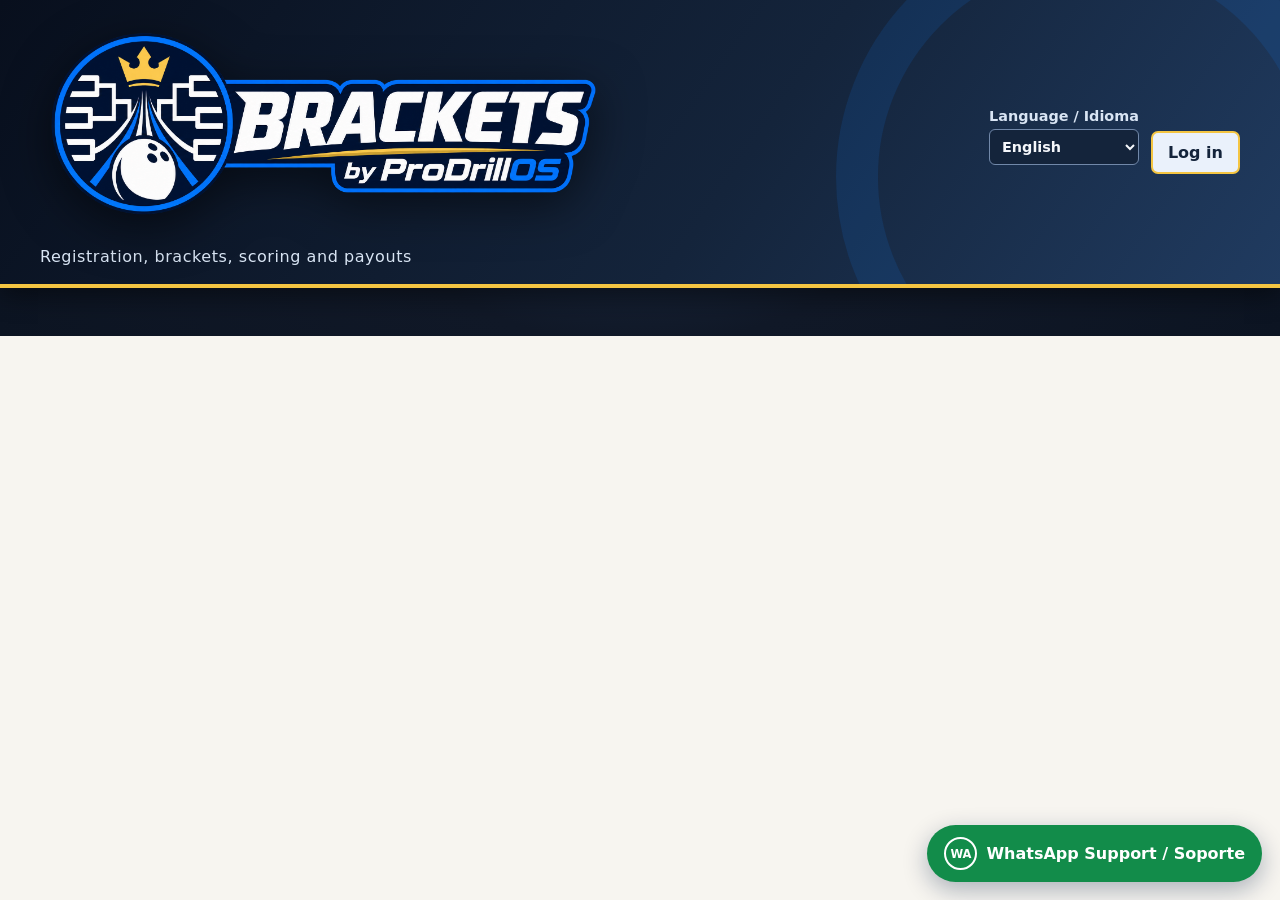
<file: index.html>
<!doctype html>
<html lang="en"><head><meta charset="utf-8"><meta name="viewport" content="width=device-width,initial-scale=1"><meta name="theme-color" content="#101827"><link rel="manifest" href="manifest.webmanifest"><link rel="icon" href="assets/app-icon.svg" type="image/svg+xml"><title>Brackets by ProDrillOS</title>
<style>
:root{font-family:system-ui,sans-serif;color:#17212e;background:#f7f5f0}*{box-sizing:border-box}body{margin:0}header{background:#66151c;color:white;padding:25px max(20px,calc((100vw - 1200px)/2))}h1{margin:0}header p{color:#efdaa2}.wrap{max-width:1200px;margin:auto;padding:22px}.tabs{display:flex;flex-wrap:wrap;gap:8px;margin-bottom:18px}.tabs button{background:#e9e4da;color:#17212e}.tabs button.active{background:#66151c;color:white}.panel{display:none}.panel.active{display:block}.card{background:#fff;border:1px solid #ddd8ce;border-radius:12px;padding:20px;margin-bottom:18px;box-shadow:0 2px 8px #17212e0b}.grid{display:grid;grid-template-columns:repeat(auto-fit,minmax(180px,1fr));gap:14px}.form-grid{display:grid;grid-template-columns:repeat(auto-fit,minmax(150px,1fr));gap:12px;align-items:end}h2{margin:0 0 12px;color:#66151c}h3{margin:8px 0 12px}.hint{color:#586372;font-size:.92rem}label{display:block;font-weight:650;font-size:.9rem}input,select{display:block;width:100%;margin:5px 0 10px;padding:9px;border:1px solid #abb2bb;border-radius:7px;font:inherit}input[type=checkbox]{display:inline;width:auto;margin:0 7px 0 0;accent-color:#66151c}button{cursor:pointer;border:0;border-radius:7px;padding:10px 15px;background:#66151c;color:white;font:inherit;font-weight:700}button.secondary{background:#e9e4da;color:#17212e}button.danger{background:#a32831}button:focus-visible,input:focus-visible{outline:3px solid #d7ac3c;outline-offset:2px}.checks{display:flex;flex-wrap:wrap;gap:14px;margin:14px 0}.checks label{white-space:nowrap}.hidden{display:none!important}.table-wrap{overflow-x:auto}table{border-collapse:collapse;width:100%;min-width:650px}th,td{text-align:left;padding:9px;border-bottom:1px solid #e1ded8;vertical-align:top}th{background:#f3eee5;font-size:.83rem;text-transform:uppercase}td input{min-width:65px;margin:0}.money{text-align:right;white-space:nowrap}.notice{padding:10px 14px;background:#fff3d2;border-left:4px solid #ba8d1c;border-radius:4px;margin:12px 0}.bracket{border:1px solid #ddd8ce;border-radius:10px;padding:14px;margin:14px 0;background:#fffdf9}.bracket-head{display:flex;justify-content:space-between;align-items:center;gap:12px}.bracket-scroll{overflow-x:auto}.bracket-svg{display:block;width:100%;min-width:900px;height:auto}.status{min-height:22px;color:#66151c;font-weight:700}@media print{header,.tabs,.no-print,button{display:none!important}.wrap{max-width:none;padding:0}.panel{display:none!important}.panel.active{display:block!important}.card{box-shadow:none;break-inside:avoid}body{background:white}.bracket-svg{min-width:0}}
.header-row{display:flex;justify-content:space-between;align-items:flex-start;gap:20px}.header-controls{display:flex;align-items:flex-end;gap:12px;flex-wrap:wrap;justify-content:flex-end}.language-picker{color:white;white-space:nowrap}.language-picker select{display:block;margin-top:5px;padding:8px;border-radius:6px;font:inherit}.header-auth{margin-bottom:1px;white-space:nowrap;background:#fff;color:#073a82;box-shadow:none;border:2px solid #5ca8ff}.field-help{display:block;min-height:18px;color:#b42330;font-size:.82rem}.team-list{margin-top:18px}.team-list li{margin:6px 0}.team-list button{padding:4px 9px}@media(max-width:650px){.header-row{flex-direction:column}.header-controls{width:100%;justify-content:space-between}}
.report-table{min-width:1450px}.report-table th:nth-child(2),.report-table td:nth-child(2),.report-table th:nth-child(4),.report-table td:nth-child(4){min-width:190px}.breakdown{list-style:none;padding:0;margin:0}.breakdown li{margin:3px 0}.breakdown .detail-amount{font-weight:700;white-space:nowrap}.balance-positive{color:#087342;font-weight:800}.balance-negative{color:#b42330;font-weight:800}.balance-zero{color:#596578;font-weight:800}.totals{display:flex;flex-wrap:wrap;gap:14px;margin-top:18px}.totals div{padding:12px 18px;background:#f3eee5;border-radius:8px}.totals strong{display:block;font-size:1.2rem}.winner-circle{display:inline-block;border:3px solid #169447;border-radius:999px;padding:3px 10px;font-weight:800;color:#086b35}.event-table td,.event-table th{text-align:center}.event-table td:first-child,.event-table th:first-child{text-align:left}.event-table tr.pair-total{background:#f3eee5;font-weight:800}.actions{display:flex;flex-wrap:wrap;gap:10px;align-items:center}.actions input[type=file]{width:auto}.pair-card{border:1px solid #ddd8ce;border-radius:10px;padding:14px;margin:14px 0;background:#fffdf9}@media print{.balance-positive,.balance-negative,.winner-circle{-webkit-print-color-adjust:exact;print-color-adjust:exact}.report-table{min-width:0;font-size:9px}@page{size:landscape}}
.portal-wrap{max-width:950px;margin:24px auto;padding:0 20px}.portal-auth{max-width:520px}.portal-status{display:flex;align-items:center;gap:12px;flex-wrap:wrap}.portal-notice{min-height:24px;color:#66151c;font-weight:700;margin:0}.portal-actions{display:flex;align-items:center;gap:12px;flex-wrap:wrap;margin-bottom:16px}.portal-actions strong{font-size:1.15rem}.competition-grid{display:grid;grid-template-columns:repeat(auto-fit,minmax(230px,1fr));gap:14px}.competition-card{margin:0}.portal-form{display:flex;gap:12px;flex-wrap:wrap;align-items:end}.portal-form label{flex:1;min-width:180px}.portal-form button{margin-bottom:10px}@media print{.portal-actions,.portal-status{display:none}}
.brand-logo{display:block;width:min(560px,72vw);height:auto;filter:drop-shadow(0 12px 24px #0008)}
body{background:radial-gradient(circle at 50% 0,#eaf4ff 0,#f6f8fb 38%,#eef2f7 100%);color:#0a1d36}
header{position:relative;overflow:hidden;background:linear-gradient(135deg,#020d21 0%,#071d43 56%,#063a80 100%);padding-top:18px;padding-bottom:18px;border-bottom:4px solid #f2c84b;box-shadow:0 7px 22px #04132a38}
header:after{content:"";position:absolute;right:-70px;bottom:-150px;width:430px;height:430px;border:42px solid #1180ff20;border-radius:50%;pointer-events:none}
header p{margin:5px 0 0;color:#dbeaff;letter-spacing:.035em}
.header-row{position:relative;z-index:1;align-items:center}
.language-picker select{border:1px solid #4c91e8;background:#fff;color:#071d43;font-weight:700}
h2{color:#082e68}.card{border-color:#ccd8e8;box-shadow:0 8px 24px #0b326a10}.tabs{padding:7px;background:#dfe8f3;border:1px solid #c7d5e6;border-radius:12px}.tabs button{background:transparent;color:#12355f;box-shadow:none}.tabs button:hover{background:#fff}.tabs button.active,button{background:linear-gradient(135deg,#073a82,#0878e8);box-shadow:0 4px 10px #0756ad2b}button:hover{filter:brightness(1.08)}button.secondary{background:#e5edf6;color:#102d50;box-shadow:none}button.danger{background:#ad2933}button:focus-visible,input:focus-visible,select:focus-visible{outline-color:#f2c84b}input[type=checkbox]{accent-color:#0878e8}.status,.portal-notice{color:#073a82}.notice{background:#fff6d7;border-left-color:#e4af13}.winner-circle{border-color:#0878e8;color:#073a82}.balance-positive{color:#087342}.balance-negative{color:#b42330}.totals div,th,.event-table tr.pair-total{background:#e9f1fa}.bracket,.pair-card{border-color:#cbd8e8}.competition-card{border-top:4px solid #0878e8}.portal-actions strong{color:#082e68}
.session-list{margin:14px 0 0;padding:12px;background:#f1f6fc;border-radius:9px}.session-row{display:flex;justify-content:space-between;align-items:center;gap:12px;padding:8px 0;border-bottom:1px solid #d7e2ef}.session-row:last-child{border:0}.paid-toggle{white-space:nowrap}.matchup-list{columns:2;column-gap:28px}.matchup-list li{break-inside:avoid;margin:7px 0}.install-card{border-left:5px solid #f2c84b}@media(max-width:650px){.brand-logo{width:100%;max-width:520px}.language-picker{align-self:flex-end}header{padding-top:14px;padding-bottom:14px}.tabs{border-radius:9px}}
.monthly-leader{margin:12px 0 15px;padding:14px;border:1px solid #e7c750;border-radius:10px;background:linear-gradient(145deg,#fff9dc,#eef6ff)}.monthly-leader span,.monthly-leader strong,.monthly-leader b,.monthly-leader small{display:block}.monthly-leader span{color:#765900;font-size:.78rem;font-weight:850;text-transform:uppercase;letter-spacing:.05em}.monthly-leader strong{margin-top:4px;color:#082e68;font-size:1.25rem}.monthly-leader b{margin-top:3px;color:#087342}.monthly-leader small{margin-top:4px;color:#52647a}
.dashboard-tabs{display:flex;gap:8px;margin:14px 0}.access-user{display:grid;grid-template-columns:minmax(220px,1fr) 180px 2fr auto;gap:12px;align-items:start}.league-checks{display:flex;flex-wrap:wrap;gap:8px 14px}.league-checks label{font-weight:600}.access-email{overflow-wrap:anywhere;padding-top:10px}@media(max-width:800px){.access-user{grid-template-columns:1fr}.access-user button{width:100%}}
.place-suggestions{display:grid;gap:6px}.place-suggestion{display:flex;flex-direction:column;align-items:flex-start;text-align:left;background:#f2f7fd;color:#082e68;border:1px solid #bfd1e5}.place-suggestion small{margin-top:3px;font-weight:500;color:#52647a}.geoapify-attribution{font-size:.78rem;color:#52647a}.geoapify-attribution a{color:#0b66c3}.summary-grid{display:grid;grid-template-columns:repeat(auto-fit,minmax(180px,1fr));gap:14px}.summary-metric{padding:18px;border:1px solid #bfd1e5;border-top:5px solid #0878e8;border-radius:10px;background:linear-gradient(145deg,#fff,#eef6ff)}.summary-metric span{display:block;color:#52647a;font-weight:700}.summary-metric strong{display:block;margin-top:7px;color:#082e68;font-size:1.7rem}.summary-metric.profit{border-top-color:#f2c84b}.viewer-tabs{margin:0 0 18px}.viewer-tab-panel{display:none}.viewer-tab-panel.active{display:block}
#payoutPrintSheet,#sessionPrintSheet{display:none}.print-brand{display:grid;grid-template-columns:72px 1fr 72px;align-items:center;gap:16px;background:linear-gradient(135deg,#eaf4ff,#fff8dc);border:2px solid #0b66c3;border-bottom:7px solid #f2c84b;border-radius:14px;padding:12px 16px;margin-bottom:14px;-webkit-print-color-adjust:exact;print-color-adjust:exact}.print-brand .print-main-logo{width:100%;max-width:330px;height:auto;justify-self:center}.print-brand .print-badge{width:68px;height:68px;object-fit:contain}.print-brand .print-title{text-align:right}.print-brand h1{color:#073a82;font-size:18pt;margin:0}.print-brand p{margin:3px 0 0}.print-payout-table{table-layout:fixed;min-width:0;font-size:7.5pt;border:1px solid #b9c8da}.print-payout-table th,.print-payout-table td{padding:5px 4px}.print-payout-table th{background:#073a82;color:#fff;-webkit-print-color-adjust:exact;print-color-adjust:exact}.print-payout-table tbody tr:nth-child(even){background:#eef5fc;-webkit-print-color-adjust:exact;print-color-adjust:exact}.print-payout-table th:nth-child(1){width:15%}.print-payout-table th:nth-child(2){width:27%}.print-payout-table th:nth-child(n+3){width:11.6%}.print-payout-table thead{display:table-header-group}.print-payout-table tr{break-inside:avoid}.print-payout-totals{display:grid;grid-template-columns:repeat(5,1fr);gap:6px;margin-top:12px}.print-payout-totals div{background:#e9f1fa;border:1px solid #bed2e8;border-top:4px solid #0878e8;border-radius:6px;padding:7px;font-size:7.5pt;-webkit-print-color-adjust:exact;print-color-adjust:exact}.print-payout-totals strong{display:block;font-size:10pt;margin-top:2px}.print-pending{font-size:8pt;margin-top:10px;color:#7b4e00}.print-footer{margin-top:12px;padding-top:7px;border-top:2px solid #f2c84b;text-align:center;color:#073a82;font-size:7.5pt;font-weight:700}.session-print-content{font-size:8pt}.session-print-content .card{box-shadow:none;border:1px solid #b9c8da;border-left:5px solid #0878e8;padding:9px;margin-bottom:9px;break-inside:avoid}.session-print-content h2{font-size:12pt;margin-bottom:5px;color:#073a82}.session-print-content h3{font-size:9pt}.session-print-content table{min-width:0!important;width:100%!important;table-layout:fixed;font-size:7.5pt}.session-print-content th,.session-print-content td{padding:3px}.session-print-content th{background:#073a82;color:white;-webkit-print-color-adjust:exact;print-color-adjust:exact}.session-print-content tbody tr:nth-child(even){background:#eef5fc;-webkit-print-color-adjust:exact;print-color-adjust:exact}.session-print-content .table-wrap,.session-print-content .bracket-scroll{overflow:visible}.session-print-content .bracket-svg{display:block;width:100%!important;min-width:0!important;max-width:100%;height:auto}.session-print-content .matchup-list{columns:2}.session-print-content .bracket-scroll{break-inside:avoid}
@media print{body.print-payouts,body.print-saved-session{background:white}body.print-payouts>header,body.print-payouts>.portal-wrap,body.print-payouts>main,body.print-payouts>#sessionPrintSheet,body.print-saved-session>header,body.print-saved-session>.portal-wrap,body.print-saved-session>main,body.print-saved-session>#payoutPrintSheet{display:none!important}body.print-payouts>#payoutPrintSheet,body.print-saved-session>#sessionPrintSheet{display:block!important;padding:0;color:#0a1d36}body.print-payouts .balance-positive,body.print-payouts .balance-negative,body.print-payouts .balance-zero,body.print-saved-session .balance-positive,body.print-saved-session .balance-negative,body.print-saved-session .balance-zero{-webkit-print-color-adjust:exact;print-color-adjust:exact}@page{size:letter portrait;margin:.35in}}
.whatsapp-support{position:fixed;right:18px;bottom:18px;z-index:1000;display:flex;align-items:center;gap:9px;padding:12px 17px;border-radius:999px;background:#128c4a;color:#fff;text-decoration:none;font-weight:800;box-shadow:0 8px 24px #071d4350}.whatsapp-support:before{content:"WA";display:grid;place-items:center;width:29px;height:29px;border:2px solid #fff;border-radius:50%;font-size:.72rem}.whatsapp-support:hover{background:#0b713b}.whatsapp-support:focus-visible{outline:3px solid #f2c84b;outline-offset:3px}@media(max-width:560px){.whatsapp-support{right:12px;bottom:12px;padding:11px}.whatsapp-support span{display:none}}@media print{.whatsapp-support{display:none!important}}

/* Keep scored-session entry compact: selection first, game equipment underneath. */
.equipment-scored-form #equipmentScoredGames{margin:8px 0 16px}
.equipment-scored-form #equipmentScoredGames .form-grid{grid-template-columns:repeat(3,minmax(0,1fr));align-items:start}
.equipment-scored-form label{min-width:0}
.equipment-scored-form button{margin:4px 0 8px}
@media(max-width:680px){.equipment-scored-form #equipmentScoredGames .form-grid{grid-template-columns:1fr}}
.qr-join-tool{margin:14px 0;padding:16px;border:1px solid #bed4ed;background:#f3f8ff;border-radius:10px}.qr-join-tool .actions,.qr-code-wrap+.actions{display:flex;gap:10px;align-items:center;flex-wrap:wrap}.qr-file-label{display:inline-flex;align-items:center;justify-content:center;cursor:pointer;background:#e4edf8;color:#063c80;border-radius:7px;padding:9px 14px;font-size:1rem;font-weight:700}.qr-file-label input{position:absolute;width:1px;height:1px;opacity:0;pointer-events:none}.qr-file-label:focus-within{outline:3px solid #d7ac3c}.qr-code-wrap{background:white;display:inline-flex;border:1px solid #cdd8e7;border-radius:10px;padding:14px;max-width:100%;margin:8px 0}.qr-code-wrap img,.qr-code-wrap canvas{max-width:100%;height:auto}#qrCameraVideo{display:block;max-width:100%;width:340px;border-radius:12px;background:#091425;margin-top:12px}#qrInvitationPreview{background:white;border:1px solid #bed4ed;border-radius:10px;padding:14px;margin:14px 0}
/* Reusable metallic finish-line medals: print-safe and accessible by rank. */
.winning-score{display:inline-flex;align-items:center;justify-content:center;gap:5px;white-space:nowrap}
.place-medal{--shine:#fff6c8;--base:#d6aa2d;--edge:#805b0b;display:inline-flex;position:relative;isolation:isolate;
 align-items:center;justify-content:center;width:29px;height:29px;margin-left:5px;vertical-align:middle;flex:none;
 border-radius:50%;border:2px solid var(--edge);
 background:radial-gradient(circle at 30% 19%,#fffaff 0%,var(--shine) 13%,var(--base) 47%,var(--edge) 100%);
 box-shadow:inset 0 1px 2px #fff9,inset 0 -2px 3px #34231255,0 2px 4px #102b5060;
 font-size:14px;font-weight:900;line-height:1;color:#162239;
 text-shadow:0 1px 0 #fff9,-1px -1px 1px #0001;
 -webkit-print-color-adjust:exact;print-color-adjust:exact}
.place-medal>span{position:relative;z-index:2}
.place-medal:before{content:"";position:absolute;z-index:-1;left:5px;top:-11px;width:16px;height:17px;
 background:linear-gradient(90deg,#21447f 0%,#82b7ff 48%,#21447f 52%,#12417b 100%);
 clip-path:polygon(0 0,47% 0,50% 53%,70% 0,100% 0,83% 100%,50% 75%,17% 100%);}
.place-medal:after{content:"";position:absolute;inset:3px;border-radius:50%;border:1px solid #ffffff8b;
 background:linear-gradient(145deg,#ffffffaa 0%,transparent 37%,#0000000a 70%,#ffffff22 100%);pointer-events:none}
.place-medal-silver{--shine:#f8fbff;--base:#bbc6d1;--edge:#6e7985}
.place-medal-bronze{--shine:#ffe7bc;--base:#c6874d;--edge:#744a2b}
.place-medal-graphite{--shine:#e8ecf1;--base:#9ea5ad;--edge:#59636f}
@media print{.place-medal,.place-medal:before,.place-medal:after{-webkit-print-color-adjust:exact;print-color-adjust:exact}}

/* ProDrillOS Midnight Blue & Gold — screen-only; printed payouts retain their print layout. */
@media screen {
  :root {
    color-scheme: dark;
    --pd-bg: #101827;
    --pd-card: #1d293b;
    --pd-elevated: #253750;
    --pd-border: #41536c;
    --pd-text: #f5f7fb;
    --pd-muted: #c4d0df;
    --pd-blue: #2563eb;
    --pd-gold: #f4c542;
  }
  body {
    color: var(--pd-text);
    background: radial-gradient(circle at 50% 0%, #213758 0%, var(--pd-bg) 48%, #0c1422 100%);
  }
  header {
    background: linear-gradient(125deg, #080f1d 0%, #14243b 58%, #203b60 100%);
    border-bottom-color: var(--pd-gold);
    box-shadow: 0 7px 24px #0007;
  }
  header p, .language-picker { color: #d9e5f4; }
  .language-picker select {
    color: var(--pd-text);
    background: #14243b;
    border-color: #7188a9;
  }
  h2, .monthly-leader span { color: var(--pd-gold); }
  h3 { color: #edf3fb; }
  .card, .bracket, .pair-card {
    color: var(--pd-text);
    background: var(--pd-card);
    border-color: var(--pd-border);
    box-shadow: 0 8px 24px #0003;
  }
  .competition-card { border-top-color: var(--pd-blue); }
  .tabs {
    background: #18263b;
    border-color: var(--pd-border);
  }
  .tabs button { color: #dbe6f4; background: transparent; }
  .tabs button:hover { color: white; background: #344862; }
  .tabs button.active, button {
    color: #fff;
    background: var(--pd-blue);
    box-shadow: 0 4px 12px #07153280;
  }
  button.secondary, .qr-file-label {
    color: var(--pd-text);
    background: #34465f;
    border: 1px solid #5b718d;
    box-shadow: none;
  }
  button.danger { background: #b91c1c; }
  button:disabled { cursor: not-allowed; opacity: .65; }
  .header-auth {
    background: #eaf1fb;
    color: #14243b;
    border-color: var(--pd-gold);
    box-shadow: none;
  }
  input, select, textarea {
    background: #101b2e;
    color: var(--pd-text);
    border-color: #697c97;
  }
  input::placeholder, textarea::placeholder { color: #abbdd1; opacity: 1; }
  select option { background: #14243b; color: var(--pd-text); }
  input[type=checkbox] { accent-color: var(--pd-blue); }
  button:focus-visible, input:focus-visible, select:focus-visible,
  textarea:focus-visible, a:focus-visible {
    outline: 3px solid var(--pd-gold);
    outline-offset: 2px;
  }
  a, .geoapify-attribution a { color: #9ac7ff; }
  label { color: #eef4fb; }
  .hint, .geoapify-attribution, .monthly-leader small,
  .place-suggestion small, .summary-metric span { color: var(--pd-muted); }
  .status, .portal-notice { color: #a4ceff; }
  .portal-actions strong, .summary-metric strong, .monthly-leader strong { color: var(--pd-text); }
  .field-help { color: #ffb8bb; }
  th, .totals div, .event-table tr.pair-total {
    color: var(--pd-text);
    background: var(--pd-elevated);
  }
  th, td { border-bottom-color: var(--pd-border); }
  .session-list, .qr-join-tool {
    background: #16263d;
    border-color: var(--pd-border);
  }
  .session-row { border-color: var(--pd-border); }
  .notice {
    color: #fff0be;
    background: #413419;
    border-left-color: var(--pd-gold);
  }
  .summary-metric {
    background: linear-gradient(145deg, #213149, #18283f);
    border-color: var(--pd-border);
    border-top-color: var(--pd-blue);
  }
  .summary-metric.profit { border-top-color: var(--pd-gold); }
  .monthly-leader {
    background: linear-gradient(140deg, #3a321c, #1e3049);
    border-color: #ab8b2c;
  }
  .monthly-leader b, .balance-positive { color: #88eab8; }
  .balance-negative { color: #ffb3bc; }
  .balance-zero { color: #d1daea; }
  .winner-circle { color: var(--pd-gold); border-color: var(--pd-gold); }
  .place-suggestion {
    color: #eef4fb;
    background: #2c415d;
    border-color: #607b9c;
  }
  .qr-file-label { display: inline-flex; }
  .qr-code-wrap, #qrInvitationPreview { color: #17212e; background: #fff; }
  .install-card { border-left-color: var(--pd-gold); }
}

/* Manager-only legacy review: full-width, independently editable proposal.
   Never inherit .portal-form's inline flex layout or mislabel proposal as saved. */
#legacyReviewCard .legacy-saved-terms{
  margin:18px 0;padding:18px;border:1px solid #3c618d;border-radius:12px;
  background:#10253d
}
#legacyReviewCard .legacy-saved-terms h3{margin-top:0}
#legacyReviewCard .legacy-saved-grid{
  display:grid;grid-template-columns:repeat(auto-fit,minmax(205px,1fr));
  gap:10px;margin:12px 0
}
#legacyReviewCard .legacy-saved-row{
  display:flex;justify-content:space-between;align-items:center;gap:12px;
  padding:11px 13px;border:1px solid #395778;border-radius:8px;
  background:#162e4d
}
#legacyReviewCard .legacy-saved-row span{font-weight:600;line-height:1.35}
#legacyReviewCard .legacy-saved-row strong{font-size:1.08rem;white-space:nowrap;color:#f9cf54}
#legacyReviewCard .legacy-saved-terms details{margin-top:12px}
#legacyReviewCard .legacy-saved-terms summary{cursor:pointer;font-weight:650}
#legacyReviewCard .legacy-saved-terms pre{
  max-height:250px;overflow:auto;padding:12px;background:#091a2d;
  border-radius:8px;font-size:.85rem;white-space:pre-wrap;overflow-wrap:anywhere
}
#legacyReviewCard .legacy-review-form{
  display:block;margin:20px 0 0;padding:18px;border:1px solid #3c618d;
  border-radius:12px;background:#12233a;max-width:100%
}
#legacyReviewCard .legacy-review-form > h3{margin:0 0 10px}
#legacyReviewCard .legacy-review-form > .hint{margin:9px 0 17px}
#legacyReviewCard .legacy-review-form .form-grid{
  display:grid;grid-template-columns:repeat(auto-fit,minmax(min(100%,205px),1fr));
  align-items:start;gap:14px;margin:14px 0
}
#legacyReviewCard .legacy-review-form .legacy-money-grid{
  grid-template-columns:repeat(auto-fit,minmax(min(100%,220px),1fr))
}
#legacyReviewCard .legacy-review-form label{display:block;min-width:0}
#legacyReviewCard .legacy-review-form label input:not([type=checkbox]),
#legacyReviewCard .legacy-review-form label select{
  width:100%;max-width:100%;margin:6px 0 0
}
#legacyReviewCard .legacy-approvals{
  display:grid;gap:13px;margin:18px 0;padding:16px;
  border:1px solid #44668d;border-radius:9px
}
#legacyReviewCard .legacy-approvals label{
  display:flex;align-items:flex-start;gap:8px;line-height:1.5
}
#legacyReviewCard .legacy-approvals input[type=checkbox]{
  flex:0 0 auto;width:auto;margin-top:5px
}
#legacyReviewCard .legacy-draft-actions{margin:18px 0}
#legacyReviewCard .legacy-draft-actions button{margin:0 0 7px}
#legacyReviewCard .legacy-draft-actions p{margin:4px 0}
#legacyReviewCard .legacy-review-form button[type=submit]{margin-top:8px}
#legacyReviewCard .legacy-review-form button:disabled{opacity:.65;cursor:not-allowed}
@media(max-width:600px){
  #legacyReviewCard .legacy-review-form,#legacyReviewCard .legacy-saved-terms{padding:13px}
  #legacyReviewCard .legacy-saved-grid{grid-template-columns:1fr}
}


/* Compact scrollable settlement table: bowler identity stays visible while the amounts scroll. */
#reports .report-scroll{max-width:100%;overflow-x:auto;overscroll-behavior-x:contain;border:1px solid var(--pd-border,#415571);border-radius:8px;scrollbar-gutter:stable;}
#reports .report-table{width:max-content;min-width:1450px;table-layout:auto;border-collapse:separate;border-spacing:0;font-size:.87rem;}
#reports .report-table tr{height:auto;}
#reports .report-table th,#reports .report-table td{height:auto;min-width:0;padding:7px 10px;line-height:1.25;vertical-align:top;}
#reports .report-table th:first-child,#reports .report-table td:first-child{position:sticky;left:0;z-index:2;min-width:175px;max-width:230px;background:var(--pd-surface,#1e2b3d);box-shadow:2px 0 0 var(--pd-border,#415571);overflow-wrap:anywhere;}
#reports .report-table thead th:first-child{z-index:3;background:var(--pd-surface,#253953);}
#reports .report-table th:nth-child(2),#reports .report-table td:nth-child(2),
#reports .report-table th:nth-child(6),#reports .report-table td:nth-child(6){min-width:185px;max-width:265px;overflow-wrap:anywhere;}
#reports .report-table td .breakdown{margin:0;padding:0;}
#reports .report-table td .breakdown li{margin:0 0 2px;}
#reports .report-table td .breakdown li:last-child{margin-bottom:0;}
#reports .report-table td.money{white-space:nowrap;font-variant-numeric:tabular-nums;}
@media print{#reports .report-scroll{overflow:visible;border:0}#reports .report-table{width:100%;min-width:0;table-layout:auto;font-size:8px}#reports .report-table th:first-child,#reports .report-table td:first-child{position:static;min-width:0;max-width:none;box-shadow:none}#reports .report-table th,#reports .report-table td{padding:4px 3px}}
#reports #reportTotals small{display:block;margin-top:5px;max-width:250px;font-size:.73rem;line-height:1.35;color:var(--pd-muted,#9fb0c8)}

/* Session labels must never be crushed by the manager action buttons. */
.session-row{display:grid;grid-template-columns:repeat(2,max-content);justify-content:start;align-items:center;column-gap:8px;row-gap:7px;min-width:0;padding:10px 0;}
.session-row .session-label{grid-column:1 / -1;display:block;min-width:0;overflow-wrap:anywhere;line-height:1.4;}
.session-row .session-label small{display:inline-block;margin-top:2px;overflow-wrap:normal;}
.session-row button{width:auto;min-width:0;max-width:100%;padding:7px 11px;font-size:.84rem;line-height:1.25;white-space:nowrap;}
.session-row [data-rename-session]:disabled{opacity:.55;cursor:not-allowed;}
.session-readonly-note{display:block;margin:7px 0 3px;color:var(--pd-muted,#9aaec6);font-size:.78rem;line-height:1.35;}
</style></head><body>
<header><div class="header-row"><div><img class="brand-logo" src="assets/brackets-logo.png?v=20260922" alt="Brackets by ProDrillOS"><p>Registration, brackets, scoring and payouts</p></div><div class="header-controls"><label class="language-picker">Language / Idioma<select id="language" aria-label="Language"><option value="en">English</option><option value="es">Español</option></select></label><button id="portalLogin" type="button" class="header-auth">Log in</button></div></div></header>
<div class="portal-wrap portal-status"><p id="portalNotice" class="portal-notice" role="status" aria-live="polite"></p></div>
<section id="portalAuth" class="portal-wrap portal-auth hidden"><div class="card"><h2>Sign in</h2><p>Sign in to view your available leagues, tournaments, sessions and results.</p><form id="loginForm"><label>Email<input id="loginEmail" type="email" autocomplete="email" required></label><label>Password<input id="loginPassword" type="password" autocomplete="current-password" required></label><p><button type="submit">Sign in</button></p></form><div id="authChoices" class="actions"><button id="showRegister" class="secondary" type="button">Create an account</button><button id="showForgotPassword" class="secondary" type="button">Forgot password?</button></div><form id="forgotPasswordForm" class="hidden"><h3>Reset your password</h3><p>Enter your account email and we will send you a secure password reset link.</p><label>Email<input id="forgotPasswordEmail" type="email" autocomplete="email" required></label><div class="actions"><button type="submit">Send reset link</button><button id="cancelForgotPassword" type="button" class="secondary">Back to sign in</button></div></form><form id="resetPasswordForm" class="hidden"><h3>Choose a new password</h3><p>Enter your new password below.</p><label>New password<input id="resetPassword" type="password" autocomplete="new-password" minlength="8" required></label><label>Confirm new password<input id="confirmResetPassword" type="password" autocomplete="new-password" minlength="8" required></label><button type="submit">Update password</button></form><form id="registerForm" class="hidden"><h3>Register with email</h3><p>New accounts start as Bowler Accounts. Confirm the email we send you before signing in. Manager access can be granted by a SuperAdmin.</p><label>Email<input id="registerEmail" type="email" autocomplete="email" required></label><label>Password<input id="registerPassword" type="password" autocomplete="new-password" minlength="8" required></label><button type="submit">Register</button></form><form id="verifyForm" class="hidden"><h3>Verify your email</h3><p>Enter the code sent to your email.</p><label>Verification code<input id="verificationCode" inputmode="numeric" autocomplete="one-time-code" required></label><button type="submit">Verify email</button> <button id="resendVerification" type="button" class="secondary">Send another code</button></form></div></section>
<section id="portalDashboard" class="portal-wrap hidden"><div class="portal-actions"><strong id="dashboardHeading">Leagues and tournaments</strong><button
  id="addCompetitionShortcut"
  type="button"
  class="secondary hidden">
  + Find a League or Tournament
</button>
<span id="accountEmail"></span></div><nav id="userDashboardTabs" class="tabs hidden" aria-label="Dashboard sections"><button type="button" class="active" data-dashboard-tab="competitions">Leagues and tournaments</button><button type="button" data-dashboard-tab="summary">Playing Summary</button><button type="button" data-dashboard-tab="equipment">Lanes &amp; Bowling Balls</button><button type="button" data-dashboard-tab="equipment-stats">Equipment Statistics</button></nav><section id="careerSummaryCard" class="card hidden"><h2>My playing summary</h2><p class="hint">All linked leagues, tournaments, current sessions and saved sessions.</p><div id="careerSummaryMetrics" class="summary-grid"></div><div id="careerCompetitionBreakdown"></div></section><div id="dashboardCompetitions"><div id="installCard" class="card install-card hidden"><h2>Install Brackets</h2><p>Install this webapp on your phone for quick access to sessions and results.</p><button id="installApp" type="button">Install app</button></div><form id="createCompetition" class="card portal-form hidden"><h2>Create league or tournament</h2><label>Competition name<input id="competitionName" maxlength="120" required></label><label>Type<select id="competitionKind"><option value="league">League</option><option value="tournament">Tournament</option></select></label><label>Visibility<select id="competitionVisibility"><option value="public">Public — searchable by everyone</option><option value="private">Private — existing members only</option><option value="invitation-only">Invitation only — QR/link required</option></select></label><label>Format<select id="competitionFormat"><option value="traditional">Traditional · 3 games</option><option value="delarosa">De La Rosa format · 7 games / 2 days</option></select></label><label>Manager name<input id="competitionManagerName"></label><label>Bowling center<input id="competitionCenter" autocomplete="off" placeholder="Search for the bowling center name"></label><p id="competitionLocationStatus" class="hint location-status">Enter at least three characters to search for a bowling center.</p><div id="competitionLocationSuggestions" class="place-suggestions"></div><p class="geoapify-attribution">Location search powered by <a href="https://www.geoapify.com/" target="_blank" rel="noopener noreferrer">Geoapify</a> and OpenStreetMap.</p><label>Country / País<input id="competitionCountry" maxlength="80" placeholder="Mexico" autocomplete="country-name"></label><label>State / Estado<input id="competitionRegion" maxlength="80" placeholder="Jalisco"></label><input id="competitionCity" type="hidden"><input id="competitionAddress" type="hidden"><input id="competitionPlaceId" type="hidden"><input id="competitionLatitude" type="hidden"><input id="competitionLongitude" type="hidden"><label><input type="checkbox" id="importRosterAfterCreate"> Import existing Tournaments by ProDrillOS roster after creation (Excel export; direct sync coming later)</label><button type="submit">Create competition</button></form><form id="editCompetitionForm" class="card portal-form hidden"><h2>Edit competition details</h2><input id="editCompetitionId" type="hidden"><label>Competition name<input id="editCompetitionName" maxlength="120" required></label><label>Type<select id="editCompetitionKind"><option value="league">League</option><option value="tournament">Tournament</option></select></label><label>Visibility<select id="editCompetitionVisibility"><option value="public">Public — searchable by everyone</option><option value="private">Private — existing members only</option><option value="invitation-only">Invitation only — QR/link required</option></select></label><label>Bowling center<input id="editCompetitionCenter" autocomplete="off" placeholder="Search for the bowling center name"></label><p id="editCompetitionLocationStatus" class="hint location-status">Enter at least three characters to search for a bowling center.</p><div id="editCompetitionLocationSuggestions" class="place-suggestions"></div><p class="geoapify-attribution">Location search powered by <a href="https://www.geoapify.com/" target="_blank" rel="noopener noreferrer">Geoapify</a> and OpenStreetMap.</p><label>Country / País<input id="editCompetitionCountry" maxlength="80" placeholder="Mexico" autocomplete="country-name"></label><label>State / Estado<input id="editCompetitionRegion" maxlength="80" placeholder="Jalisco"></label><input id="editCompetitionCity" type="hidden"><input id="editCompetitionAddress" type="hidden"><input id="editCompetitionPlaceId" type="hidden"><input id="editCompetitionLatitude" type="hidden"><input id="editCompetitionLongitude" type="hidden"><div class="actions"><button type="submit">Save details</button><button id="cancelCompetitionEdit" type="button" class="secondary">Cancel</button></div></form><section id="bowlerLeagues" class="card hidden"><h2>My leagues and tournaments</h2>
<div class="qr-join-tool"><h3>Add a competition with a QR code</h3><p class="hint">Scan the manager's QR code with your camera, upload a saved QR image, or open their WhatsApp/email invitation link. Camera permission is requested only when you choose Scan.</p>
<div class="actions"><button type="button" id="qrStartCamera" class="secondary">Scan QR with camera</button><label class="qr-file-label">Upload QR image<input id="qrUpload" type="file" accept="image/*" aria-label="Upload a competition QR image"></label><button type="button" id="qrStopCamera" class="secondary hidden">Stop camera</button></div>
<div id="qrCameraPanel" class="hidden"><video id="qrCameraVideo" autoplay muted playsinline aria-label="QR scanning camera preview"></video></div>
<p id="qrScanStatus" class="hint" role="status" aria-live="polite"></p>
<div id="qrInvitationPreview" class="hidden"><h3>Confirm competition</h3><div id="qrInvitationDetails"></div><div class="actions"><button id="qrConfirmJoin" type="button">Add to my dashboard</button><button id="qrCancelJoin" type="button" class="secondary">Cancel</button></div></div>
</div><hr><p>Add leagues you bowl in. Search by name, country, state, city or bowling center.</p><label>Find a league<input id="leagueDirectorySearch" type="search" autocomplete="off"></label><div id="leagueDirectoryResults" class="competition-grid"></div></section><section id="competitionQrShare" class="card hidden"><h2>Share competition QR code</h2><p class="hint">Bowlers can scan this QR inside their app or open the invitation link from WhatsApp or email. They must sign in and confirm the competition; the QR does not grant manager access.</p>
<h3 id="qrShareCompetitionName"></h3><div id="qrCodeCanvasWrap" class="qr-code-wrap"></div><p class="hint" id="qrShareStatus" role="status" aria-live="polite"></p>
<div class="actions"><button id="qrDownload" type="button">Download QR image</button><button id="qrShareNative" type="button" class="secondary">Share QR / link</button><button id="qrShareWhatsapp" type="button" class="secondary">WhatsApp</button><button id="qrShareEmail" type="button" class="secondary">Email</button><button id="qrCopyLink" type="button" class="secondary">Copy invitation link</button><button id="qrCloseShare" type="button" class="secondary">Close</button></div>
<label>Invitation link<input id="qrShareUrl" readonly aria-label="Competition invitation URL"></label>
</section><section id="linkedAccountsManager" class="card hidden"><h2 id="linkedAccountsTitle">Manage Bowler Linked Accounts</h2><p>Review or change which registered login email belongs to each bowler. Assigning an email here replaces its previous bowler link in this competition.</p><datalist id="linkedAccountEmails"></datalist><div id="linkedAccountsTable"></div><button id="closeLinkedAccounts" type="button" class="secondary">Close linked accounts</button></section><section id="rosterManager" class="card hidden"><h2 id="rosterManagerTitle">Permanent roster</h2><p>The Excel template requires Bowler First Name, Bowler Last Name and Handicap. The app combines both name fields and only imports complete full names. When saved, each bowler receives a unique ID made from the competition country and state followed by seven digits.</p><form id="quickAddBowlerForm" class="portal-form"><h3>Add one bowler</h3><p class="hint">No spreadsheet needed. This adds a permanent profile and generates a Player ID. It does not register or charge the bowler for any session.</p><div class="form-grid"><label>First name<input name="firstName" type="text" maxlength="80" autocomplete="off" required></label><label>Last name<input name="lastName" type="text" maxlength="80" autocomplete="off" required></label><label>Handicap per game<input name="handicap" type="number" min="0" max="300" step="1" value="0" required></label><label>Email (optional)<input name="email" type="email" maxlength="254" autocomplete="off"></label></div><button type="submit">Add bowler to permanent roster</button><p id="quickAddBowlerStatus" class="hint" role="status" aria-live="polite"></p></form><div class="actions"><button id="downloadRosterTemplate" type="button" class="secondary">Download Excel roster template</button><label>Upload Excel roster<input id="rosterUpload" type="file" accept=".xlsx,.xls,.csv"></label><button id="undoRosterImport" type="button" class="danger">Undo last roster import</button></div><div id="rosterImportPreview"></div><div class="card"><h3>Update Handicaps · Actualizar hándicaps</h3><p class="hint">Upload the latest roster or handicap export from Tournaments by ProDrillOS. Preview changes by Player ID before applying. Existing brackets, scores, payments, and past sessions are not changed. Direct synchronization will require the approved source connection.</p><div class="actions"><button id="updateHandicaps" class="secondary" type="button">Update Handicaps</button><input id="handicapUpload" class="hidden" type="file" accept=".xlsx,.xls,.csv" aria-label="Latest handicaps spreadsheet"></div><div id="handicapPreview" aria-live="polite"></div></div><div id="permanentRosterTable"></div><button id="closeRosterManager" type="button" class="secondary">Close roster</button></section><section id="usersAccess" class="hidden"><div class="card"><h2>SuperAdmin — Competition search</h2><label>Search manager, country, state, city or bowling center<input id="adminCompetitionSearch" type="search" autocomplete="off"></label></div><div class="card"><h2>SuperAdmin — Users &amp; access</h2><p>Designate which registered users can manage a league or tournament, and choose exactly which competitions they can edit.</p><label>Find user by email<input id="userEmailSearch" type="search" list="userEmailOptions" autocomplete="off" placeholder="Start typing an email address"></label><datalist id="userEmailOptions"></datalist><div id="userSearchResults" class="actions"></div><div id="userAccessRows"><p class="hint">Search for and select a registered user.</p></div></div></section><div id="competitionCards" class="competition-grid"></div></div><section id="equipmentCard" class="card hidden"><h2>My lanes &amp; bowling balls · Mis pistas y bolas</h2><p class="hint">Link bowling balls and lane pairs to your actual saved games to unlock personal performance statistics. Official scores, results and payouts are never edited here.</p><h3>Link an official scored session</h3><form id="equipmentScoredForm" class="equipment-scored-form"><div class="form-grid"><label>Saved league week or tournament session<select id="equipmentScoredSession" required></select></label><label>Lane pair<select id="equipmentScoredLane" required></select></label></div><div id="equipmentScoredGames"></div><button type="submit">Save equipment for scored games</button></form><p class="hint">Your bowling ball, lane and game averages are available in the Equipment Statistics tab.</p><hr><h3>Practice notes (not included in scored statistics)</h3><p class="hint">Use this section for sessions that have not yet been scored or archived by the manager. You can link an official session separately once its scores are available.</p><form id="equipmentForm" class="portal-form"><label>League or tournament<select id="equipmentCompetition" required></select></label><label>Session date<input id="equipmentDate" type="date" required></label><label>First lane in pair<select id="equipmentLane" required></select></label><label>Game 1 ball<input id="equipmentBall1" maxlength="120" placeholder="Brand and model"></label><label>Game 2 ball<input id="equipmentBall2" maxlength="120" placeholder="Brand and model"></label><label>Game 3 ball<input id="equipmentBall3" maxlength="120" placeholder="Brand and model"></label><button type="submit">Save lane &amp; balls</button></form><div id="equipmentHistory" aria-live="polite"></div></section><section id="equipmentStatsCard" class="card hidden"><h2>Equipment Statistics</h2><p class="hint">Your verified scratch scores grouped by bowling ball, lane pair, and game number. Results are based on the actual scores saved by the competition manager.</p><div id="equipmentStats" aria-live="polite"></div><button type="button" class="secondary" id="editEquipmentFromStats">Edit lanes &amp; bowling balls</button></section></section>
<section id="portalViewer" class="portal-wrap hidden"><div class="portal-actions"><button id="viewerBack" class="secondary" type="button">Back to dashboard</button><strong id="viewerCompetition"></strong><button id="printSavedSession" type="button" class="hidden">Print Saved Session</button></div><section id="nightlyBowlerCard" class="card hidden"><h2>Session Sign-Up</h2><p class="hint">Enter brackets, High Game, or Virtual Doubles for the current session. Digital signup stays open until your manager generates the bracket draws.</p><div id="nightlyBowlerEvents" aria-live="polite"></div></section><section id="legacyReviewCard" class="card hidden no-print" aria-label="Legacy payout configuration review">
  <h2>Legacy payout configuration review</h2>
  <p class="hint">The original fixed-dollar configuration and all saved results remain protected. Review the stored terms separately from a proposed modern payout configuration. Any change requires verified eligibility and explicit manager approval; no modernization or conversion is automatic.</p>
  <div id="legacyReviewContent" aria-live="polite"></div>
  <button id="legacyReviewRefresh" class="secondary" type="button">Refresh archive readiness</button>
</section><div id="viewerContent"></div></section>
<main id="managerApp" class="wrap hidden"><div class="portal-actions no-print"><button id="backDashboard" class="secondary" type="button">Back to dashboard</button><strong id="currentCompetition"></strong></div><nav class="tabs no-print" aria-label="Sections"><button data-tab="registration" class="active">Registration &amp; configuration</button><button data-tab="session-signup">Session Sign-Up</button><button data-tab="brackets">Brackets</button><button data-tab="high-game">High Game</button><button data-tab="pairs">Doubles</button><button data-tab="scoring">Scoring</button><button data-tab="reports">Reports &amp; payouts</button><button data-tab="competition-summary">Competition Summary</button></nav><p id="status" class="status" role="status" aria-live="polite"></p>
<section id="registration" class="panel active"><div class="card"><h2>Buy-ins and payouts</h2><p class="hint">Bracket first- and second-place prizes use fixed amounts. High Game and Doubles use the percentage-based prize rules shown below. Buy-ins are per bracket, High Game entry, or bowler per Doubles team.</p><label>Competition currency / Moneda de la competencia<select id="currency"><option value="MXN">MXN — Mexican pesos</option><option value="USD">USD — US dollars</option></select></label><p class="hint">Prize rounding is in $50 MXN increments for peso events or $5 USD increments for dollar events. Currency changes are locked once registration commitments or results exist.</p><div class="grid">
<div><h3>Handicap bracket</h3><label>Buy-in ($)<input id="hdcpBuyin" type="number" min="0" step="0.01"></label><p class="hint">Payout method: Fixed amount</p><label>1st place fixed ($)<input id="hdcpFirstAmount" type="number" min="0" step="0.01"></label><label>2nd place fixed ($)<input id="hdcpSecondAmount" type="number" min="0" step="0.01"></label></div>
<div><h3>Scratch bracket</h3><label>Buy-in ($)<input id="scratchBuyin" type="number" min="0" step="0.01"></label><p class="hint">Payout method: Fixed amount</p><label>1st place fixed ($)<input id="scratchFirstAmount" type="number" min="0" step="0.01"></label><label>2nd place fixed ($)<input id="scratchSecondAmount" type="number" min="0" step="0.01"></label></div>
<div><h3>Handicap High Game Pot</h3><label>Buy-in ($)<input id="highBuyin" type="number" min="0" step="0.01"></label><p class="hint" id="highRoundingHint">90% of total High Game entries is divided into three equal game pools. Awards round DOWN to the competition's currency increment. The admin retains at least 10% plus rounding remainders.</p></div>
<div><h3>Doubles — Series Only</h3><label>Buy-in per team entry, per bowler ($)<input id="pairsBuyin" type="number" min="0" step="0.01"></label><p class="hint">Only the combined three-game series (with both bowlers' handicaps) is eligible for a prize. No individual-game prizes are paid.</p><label>Number of paid team places (1–20)<input id="pairsPaidPlaces" type="number" min="1" max="20" step="1" aria-controls="pairsPlaceInputs"></label><div id="pairsPlaceInputs" class="form-grid" aria-live="polite"></div><p class="hint">Enter the percentage of the TOTAL Doubles purse for every paid place (for example: 35%, 20%, 15%, 10%, 5%). The percentages may add to less than 100%, but not more. The remainder is retained by the admin.</p><p class="hint" id="doublesRoundingHint">Each winning team prize rounds down in the competition's currency before splitting between partners.</p></div></div><div id="payoutPreview" class="notice" role="status" aria-live="polite"></div><label id="zeroPrizeAcknowledgmentWrap" class="hidden"><input id="zeroPrizeAcknowledgment" type="checkbox"> <span id="zeroPrizeAcknowledgmentText"></span></label><div class="actions"><button id="saveConfig" type="button">Save payout configuration</button><strong id="configSaveState" class="hint" role="status" aria-live="polite"></strong></div></div>
<div class="card" id="legacyBowlerRegistrationCard"><h2>Register a bowler</h2><p class="hint">Bracket numbers are the maximum each bowler is willing to play. Doubles charges depend on the teams added in the Doubles tab. Add the bowler's login email so they can see their personal balance.</p><form id="bowlerForm"><div class="form-grid"><label>Name<input id="name" list="leagueRosterNames" required maxlength="80"></label><datalist id="leagueRosterNames"></datalist><label>Membership / Player ID<input id="membershipNumber" maxlength="80"></label><label>Bowler login email<input id="bowlerEmail" type="email" maxlength="254" autocomplete="email"></label><label>Handicap per game<input id="handicap" type="number" min="0" max="300" step="1" value="0" required></label><label id="hdcpCountWrap">Max handicap brackets<input id="hdcpCount" type="number" min="1" step="1" value="1"></label><label id="scratchCountWrap">Max scratch brackets<input id="scratchCount" type="number" min="1" step="1" value="1"></label></div><div class="checks"><label><input id="joinHdcp" type="checkbox">Handicap brackets</label><label><input id="joinScratch" type="checkbox">Scratch brackets</label><label><input id="joinHigh" type="checkbox">High Game Pot</label><label><input id="joinPairs" type="checkbox">Doubles</label></div><button id="saveBowler" type="submit">Add bowler</button> <button id="cancelEdit" type="button" class="secondary hidden">Cancel edit</button></form></div>
<div class="card"><h2>Roster</h2><p id="modernRosterGuidance" class="hint hidden">This is the current session's scoring roster, not a registration form. Register or update entries in <strong>Session Sign-Up</strong> using confirmed quantities and total buy-ins. Use <strong>Permanent roster</strong> for bowler identity corrections. Only bowlers with a current calculated entry charge can be marked paid; this status is a manager record, not bank verification.</p><div class="table-wrap"><table><thead><tr><th>Bowler</th><th>Handicap</th><th>Max HDCP</th><th>Max scratch</th><th>High Game</th><th>Doubles teams</th><th>Paid</th><th>Actions</th></tr></thead><tbody id="rosterRows"></tbody></table></div></div></section>
<section id="session-signup" class="panel"><section id="nightlyManagerCard" class="card"><h2>Session Sign-Up · Manager</h2><p class="hint">Each new session starts with sign-up closed. First configure and save your buy-in costs in Registration & configuration, then return here to review those costs and open registration. Digital and admin-assisted sign-up remain open until brackets are generated; there is no time-based cutoff. Handicaps can be corrected until the first official game is saved.</p><p class="hint">Use the same session's roster for assisted registrations and approvals. Sync entries before generating brackets.</p>
<details id="nightlyQuickAddBowlerPanel" class="pair-card"><summary><strong>Add a new bowler (no spreadsheet)</strong></summary><p class="hint">Create the permanent profile here, then select that bowler in Admin-assisted signup below. Registration quantities and total buy-ins still require confirmation before the bowler joins this session.</p><form id="nightlyQuickAddBowlerForm" class="form-grid"><label>First name<input name="firstName" type="text" maxlength="80" required></label><label>Last name<input name="lastName" type="text" maxlength="80" required></label><label>Handicap per game<input name="handicap" type="number" min="0" max="300" step="1" value="0" required></label><label>Email (optional)<input name="email" type="email" maxlength="254"></label><button type="submit">Add bowler to permanent roster</button></form><p id="nightlyQuickAddBowlerStatus" class="hint" role="status" aria-live="polite"></p></details><div id="nightlyNewSessionPanel" class="pair-card hidden"><h3>Create a new session — pricing approval required</h3>
<p class="hint">Create a new session with sign-up initially closed. The completed current session, its scores, brackets, payments and payouts are automatically archived to Neon before the next session is created. If archiving fails, the current session remains unchanged. Your permanent roster, handicaps and cost settings carry forward. Review costs before opening registration.</p>
<form id="nightlyNewSessionForm"><div class="form-grid">
<label>New session name<input id="nightlyNewSessionLabel" name="label" type="text" maxlength="120" placeholder="League week 2" required></label>
<label>Session date<input id="nightlyNewSessionDate" name="date" type="date" required></label>
</div><button id="nightlyCreateNextSession" type="submit">Create New Session — Review Costs First</button>
</form><p id="nightlyNewSessionStatus" class="hint" role="status" aria-live="polite"></p></div>
<div id="nightlyManagerEvents" aria-live="polite"></div></section></section><section id="brackets" class="panel"><div class="card"><h2>Brackets</h2><p class="hint">The draw creates the maximum number of complete eight-bowler brackets within each bowler's limit, while minimizing repeated bracket groups and first-round opponents. Fewer than eight entrants cannot form a bracket. Unused willingness is not charged.</p><p class="hint">A final-game tie is decided by handicap series, then highest handicap game. If both remain tied, the combined first and second prizes are split equally.</p><div class="actions"><button id="generate">Generate brackets</button><button id="saveBrackets" type="button" class="secondary">Save brackets</button></div><p id="bracketSaveState" class="hint" role="status" aria-live="polite"></p><div id="bracketNotice"></div><h3>Handicap brackets</h3><div id="hdcpBrackets"></div><h3>Scratch brackets</h3><div id="scratchBrackets"></div></div></section>
<section id="high-game" class="panel"><div class="card"><h2>Handicap High Game Pot</h2><p class="hint">All three games use handicap. Each game's highest score wins its share of 90% of the High Game purse. Tied winners divide their game prize and each share rounds DOWN by currency: $50 MXN or $5 USD. A small prize may round to zero.</p><button id="generateHigh">Generate / update standings</button><div id="highNotice"></div><div class="table-wrap"><table class="event-table"><thead><tr><th>Bowler</th><th>Game 1</th><th>Game 2</th><th>Game 3</th><th>Best game</th></tr></thead><tbody id="highRows"></tbody></table></div><div id="highResult"></div></div></section>
<section id="pairs" class="panel"><div class="card"><h2>Doubles teams</h2><p class="hint">Each team shows combined handicap scores for Games 1–3 and its combined series. Add or remove teams here; individual bowler scores remain in Scoring. A bowler may play on multiple different teams and pays one buy-in for each team.</p><form id="addPairForm" class="form-grid"><label>First bowler<input id="pairName1" list="registeredBowlers" autocomplete="off" required><small id="pairHelp1" class="field-help"></small></label><label>Second bowler<input id="pairName2" list="registeredBowlers" autocomplete="off" required><small id="pairHelp2" class="field-help"></small></label><button type="submit">Add Doubles Team</button></form><datalist id="registeredBowlers"></datalist><div id="pairsNotice"></div><div id="pairsRows"></div><div id="pairsResult"></div></div></section>
<section id="scoring" class="panel"><div class="card"><h2>Scores</h2><p class="hint">Enter each bowler's scratch games once. Those scores update every bracket and Doubles team that includes that bowler. Handicap is added per game.</p><div id="scoreReadiness" role="status" aria-live="polite"></div><div class="actions"><button id="saveScores" type="button">Upload Scores</button><button id="generateTestScores" type="button" class="secondary hidden" title="Staging only: generate three random games for all event participants and save them to Neon. Existing scores are never replaced.">Generate Test Scores (Staging Only)</button></div><p id="scoreSaveState" class="hint" role="status" aria-live="polite"></p><div class="table-wrap"><table><thead><tr><th>Bowler</th><th>Game 1</th><th>Game 2</th><th>Game 3</th><th>Scratch series</th><th>HDCP series</th></tr></thead><tbody id="scoreRows"></tbody></table></div><div class="actions"><button id="uploadScoresBottom" type="button">Upload Scores</button><button id="lockScores" type="button">Save All &amp; Lock Scores</button><button id="editScores" type="button" class="secondary hidden">Edit Scores</button></div><p id="scoreLockStatus" class="hint" role="status" aria-live="polite"></p><h3>Doubles match totals</h3><div class="table-wrap"><table class="event-table"><thead><tr><th>Team</th><th>Game 1</th><th>Game 2</th><th>Game 3</th><th>Best game</th><th>Combined series</th></tr></thead><tbody id="scorePairsRows"></tbody></table></div></div></section>
<section id="reports" class="panel"><div class="card"><h2>Tournament summary</h2><p class="hint">Event columns show what must be settled now. Paid bowlers receive their full winnings; unpaid entry charges are deducted. A positive net settlement means payable to bowlers, while a negative net settlement means collectible from bowlers. It is not tournament profit.</p><div id="reportNotice"></div><div class="table-wrap report-scroll" role="region" tabindex="0" aria-label="Tournament settlement table; scroll horizontally for all columns"><table class="report-table"><thead><tr><th>Bowler</th><th>Why they pay</th><th class="money">Total due</th><th>Paid</th><th class="money">Outstanding</th><th>Winnings and why</th><th class="money">Total won</th><th class="money">HDCP</th><th class="money">Scratch</th><th class="money">High Game</th><th class="money">Doubles</th><th class="money">Settle now</th></tr></thead><tbody id="reportRows"></tbody></table></div><div id="reportTotals" class="totals"></div></div><div class="card no-print"><h2>Session history & local backup</h2><p class="hint">Start New Session automatically archives the completed session, scores, bracket draws, payments and payouts in Neon before opening the next session. If the archive cannot be verified, the current session is kept unchanged. Download local backup is optional and only saves a copy on this device.</p><p class="hint">Name and date of the COMPLETED session being archived. These are not the next session's name or date. Leave either field blank to use the original saved session details.</p><div class="form-grid"><label>Archive completed session as<input id="sessionLabel" maxlength="120" placeholder="TEST / Fecha 13"></label><label>Archived session date (optional)<input id="sessionDate" type="date"></label></div><div class="actions"><button id="saveSession" type="button">Download local backup</button><button id="startFresh" type="button" class="danger">Start New Session</button><label>Restore a JSON backup<input id="restoreBackup" type="file" accept=".json,application/json"></label><button id="printPayouts" type="button">Print Payouts</button></div><p id="sessionSaveState" class="hint" role="status" aria-live="polite"></p><button id="viewLastArchivedSession" type="button" class="secondary hidden">View last saved session</button></div></section>
<section id="competition-summary" class="panel"><div class="card"><h2>Competition Summary</h2><p class="hint">Entry charges and money collected are different. Projected margin assumes every charge is collected and deducts awarded prizes; it is not cash profit.</p><div id="competitionFinanceNotice" class="notice" role="status" aria-live="polite"></div><div id="competitionSummaryCards" class="summary-grid"></div></div></section>
</main><a class="whatsapp-support" href="https://wa.me/523351164722?text=Hello%2C%20I%20need%20support%20with%20Brackets%20by%20ProDrillOS." target="_blank" rel="noopener noreferrer" aria-label="WhatsApp Support"><span>WhatsApp Support / Soporte</span></a><section id="payoutPrintSheet" aria-label="Payout summary"></section><section id="sessionPrintSheet" aria-label="Saved session report"></section><script src="https://cdn.sheetjs.com/xlsx-0.20.3/package/dist/xlsx.full.min.js"></script><script src="portal-config.js"></script><script>window.MONSTER_PORTAL_MODE=true;</script><script src="app.js?v=20261107-prod-nonpaywall-rc3"></script><script src="save-merge.js?v=20261107-prod-nonpaywall-rc3"></script><script type="module" src="portal.js?v=20261107-prod-nonpaywall-rc3"></script></body></html>
</file>
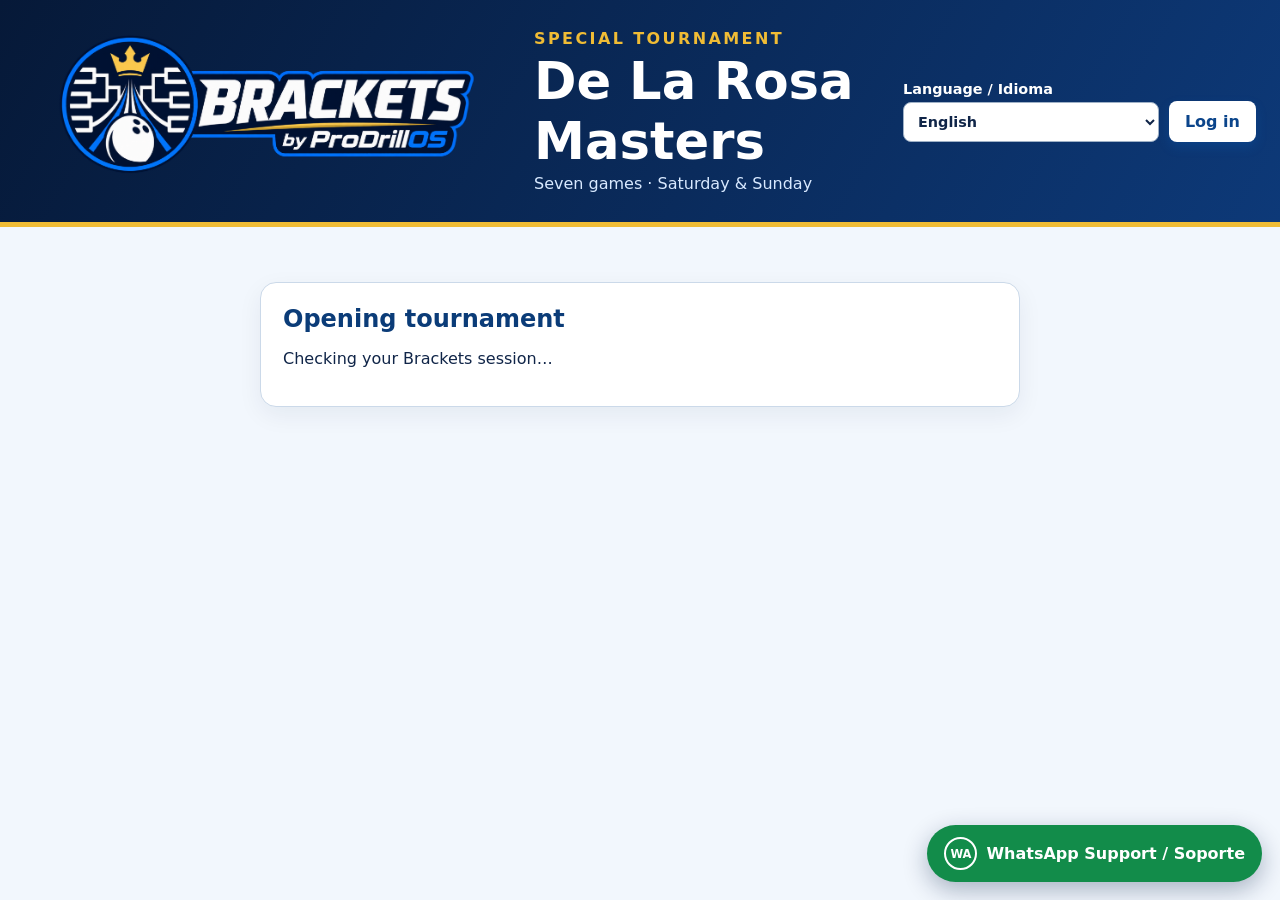
<file: DeLaRosaMasters/index.html>
<!doctype html>
<html lang="en">
<head>
  <meta charset="utf-8">
  <meta name="viewport" content="width=device-width,initial-scale=1">
  <meta name="theme-color" content="#071d43">
  <link rel="icon" href="../assets/app-icon.svg" type="image/svg+xml">
  <link rel="stylesheet" href="masters.css?v=20261107-archive-display">
  <title>De La Rosa Masters | Brackets by ProDrillOS</title>
</head>
<body>
  <header>
    <div class="header-inner">
      <a href="../" aria-label="Brackets dashboard"><img src="../assets/brackets-logo.png?v=20260922" alt="Brackets by ProDrillOS"></a>
      <div class="header-copy"><span class="eyebrow">SPECIAL TOURNAMENT</span><h1>De La Rosa Masters</h1><p>Seven games · Saturday &amp; Sunday</p></div>
      <div class="header-actions"><label>Language / Idioma<select id="language"><option value="en">English</option><option value="es">Español</option></select></label><button id="authButton" class="light">Log in</button></div>
    </div>
  </header>
  <main>
    <p id="notice" class="notice hidden"></p>
    <section id="loadingView" class="card auth-card">
      <h2 data-t="Opening tournament">Opening tournament</h2>
      <p data-t="Checking your Brackets session…">Checking your Brackets session…</p>
    </section>
    <section id="authView" class="card auth-card hidden">
      <h2 data-t="Sign in">Sign in</h2>
      <p data-t="Use your Brackets account to enter this tournament.">Use your Brackets account to enter this tournament.</p>
      <form id="loginForm" class="form-grid compact"><label><span data-t="Email">Email</span><input id="email" type="email" autocomplete="username" required></label><label><span data-t="Password">Password</span><input id="password" type="password" autocomplete="current-password" required></label><button data-t="Log in">Log in</button></form>
      <p><a href="../" data-t="Register or reset your password on the main page">Register or reset your password on the main page</a></p>
    </section>
    <section id="setupView" class="card hidden"><h2 data-t="Create the tournament">Create the tournament</h2><p data-t="This dedicated competition has not been created yet.">This dedicated competition has not been created yet.</p><button id="createTournament" data-t="Create De La Rosa Masters">Create De La Rosa Masters</button></section>
    <section id="managerView" class="hidden">
      <div id="superAdminTools" class="card no-print hidden"><div class="title-row"><div><h2 data-t="Manager access">Manager access</h2><p data-t="Assign registered Managers to De La Rosa Masters from your SuperAdmin dashboard.">Assign registered Managers to De La Rosa Masters from your SuperAdmin dashboard.</p></div><a class="button-link" href="../#usersAccess" data-t="Manage tournament access">Manage tournament access</a></div></div>
      <nav id="tabs" class="tabs no-print">
        <button data-tab="registration" class="active" data-t="Registration & configuration">Registration &amp; configuration</button>
        <button data-tab="brackets" data-t="Brackets">Brackets</button>
        <button data-tab="scoring" data-t="Scoring">Scoring</button>
        <button data-tab="highgame" data-t="High Game">High Game</button>
        <button data-tab="doubles" data-t="Doubles">Doubles</button>
        <button data-tab="saturday" data-t="Saturday">Saturday</button>
        <button data-tab="sunday" data-t="Sunday">Sunday</button>
        <button data-tab="reports" data-t="Reports & payouts">Reports &amp; payouts</button>
        <button data-tab="competitionSummary" data-t="Competition Summary">Competition Summary</button>
      </nav>
      <div id="saveState" class="save-state">Saved</div>
      <section id="registration" class="panel active">
        <div class="card"><h2 data-t="Fixed buy-ins and payouts">Fixed buy-ins and payouts</h2><p data-t="All amounts are fixed. Bracket entries are charged only when assigned to a complete eight-bowler bracket.">All amounts are fixed. Bracket entries are charged only when assigned to a complete eight-bowler bracket.</p><form id="configForm" class="config-grid"></form><button type="submit" form="configForm" data-t="Save payout configuration">Save payout configuration</button></div>
        <div class="card"><h2 id="bowlerHeading" data-t="Register a bowler">Register a bowler</h2><form id="bowlerForm"><div class="form-grid"><label><span data-t="Name">Name</span><input id="bowlerName" list="permanentRosterNames" required></label><datalist id="permanentRosterNames"></datalist><label>Membership / Player ID<input id="bowlerMembership" maxlength="80"></label><label><span data-t="Bowler login email">Bowler login email</span><input id="bowlerEmail" type="email"></label><label><span data-t="Handicap per game">Handicap per game</span><input id="handicap" type="number" min="0" max="300" value="0" required></label></div><div id="eventFields" class="event-fields"></div><div class="actions"><button id="saveBowler" data-t="Add bowler">Add bowler</button><button id="cancelEdit" type="button" class="secondary hidden" data-t="Cancel">Cancel</button></div></form></div>
        <div class="card"><h2 data-t="Roster">Roster</h2><div class="table-wrap"><table><thead><tr><th data-t="Bowler">Bowler</th><th data-t="Handicap">Handicap</th><th><span data-t="Handicap brackets">Handicap brackets</span><br><small>1–3 / 2–4 / 5–7</small></th><th><span data-t="Scratch brackets">Scratch brackets</span><br><small>1–3 / 2–4 / 5–7</small></th><th data-t="High Game">High Game</th><th data-t="Doubles">Doubles</th><th data-t="Saturday paid">Saturday paid</th><th data-t="Sunday paid">Sunday paid</th><th data-t="Actions">Actions</th></tr></thead><tbody id="rosterRows"></tbody></table></div></div>
      </section>
      <section id="brackets" class="panel"><div class="card"><h2 data-t="Tournament brackets">Tournament brackets</h2><p data-t="Every bracket has exactly eight bowlers. The draw creates the maximum number possible and minimizes repeated groups and first-round opponents.">Every bracket has exactly eight bowlers. The draw creates the maximum number possible and minimizes repeated groups and first-round opponents.</p><p data-t="Earlier-round ties use the next available game. A final tie is decided by handicap series, then highest handicap game; a complete tie splits the combined first and second prizes equally.">Earlier-round ties use the next available game. A final tie is decided by handicap series, then highest handicap game; a complete tie splits the combined first and second prizes equally.</p><div class="actions"><button id="generateBrackets" data-t="Generate all brackets">Generate all brackets</button><button id="generateSundayBrackets" class="secondary" data-t="Generate Sunday brackets only">Generate Sunday brackets only</button></div><p data-t="Sunday generation keeps all Saturday brackets and results unchanged.">Sunday generation keeps all Saturday brackets and results unchanged.</p><div id="bracketNotice"></div></div><div id="bracketLists"></div></section>
      <section id="scoring" class="panel"><div class="card"><div class="title-row"><div><h2 data-t="Seven-game scoring">Seven-game scoring</h2><p data-t="Saturday uses games 1–4. Sunday uses games 5–7.">Saturday uses games 1–4. Sunday uses games 5–7.</p></div><button id="lockSaturday" class="danger" data-t="Lock Saturday scores">Lock Saturday scores</button></div><p id="saturdayLockStatus" class="notice hidden"></p><div class="table-wrap"><table><thead id="scoreHead"></thead><tbody id="scoreRows"></tbody></table></div></div></section>
      <section id="highgame" class="panel"><div id="highResults"></div></section>
      <section id="doubles" class="panel"><div class="card"><h2 data-t="Add a Doubles team">Add a Doubles team</h2><p data-t="Both bowlers must be registered and selected for Doubles.">Both bowlers must be registered and selected for Doubles.</p><form id="teamForm" class="form-grid compact"><label><span data-t="Bowler 1">Bowler 1</span><input id="team1" list="bowlerOptions" autocomplete="off" required></label><label><span data-t="Bowler 2">Bowler 2</span><input id="team2" list="bowlerOptions" autocomplete="off" required></label><button data-t="Add team">Add team</button></form><datalist id="bowlerOptions"></datalist><p id="teamHelp" class="error"></p></div><div id="teamResults"></div></section>
      <section id="saturday" class="panel"><div id="saturdayResults"></div></section>
      <section id="sunday" class="panel"><div id="sundayResults"></div></section>
      <section id="reports" class="panel"><div class="card"><div class="title-row"><div><h2 data-t="Tournament summary">Tournament summary</h2><p data-t="Paid bowlers receive their full winnings. Unpaid charges are deducted from winnings.">Paid bowlers receive their full winnings. Unpaid charges are deducted from winnings.</p></div><div class="actions no-print"><button id="printBracketResults" data-t="Export bracket results">Export bracket results</button><button id="printSaturdayPayouts" class="secondary" data-t="Print Saturday payouts">Print Saturday payouts</button><button id="printSundayPayouts" class="secondary" data-t="Print Sunday payouts">Print Sunday payouts</button><button id="printReport" class="secondary" data-t="Print all payouts">Print all payouts</button></div></div><div class="table-wrap"><table><thead><tr><th data-t="Bowler">Bowler</th><th data-t="Why they pay">Why they pay</th><th data-t="Total due">Total due</th><th data-t="Saturday paid">Saturday paid</th><th data-t="Sunday paid">Sunday paid</th><th data-t="Outstanding">Outstanding</th><th data-t="Winnings">Winnings</th><th data-t="Total won">Total won</th><th data-t="Settle now">Settle now</th></tr></thead><tbody id="reportRows"></tbody></table></div><div id="reportTotals" class="totals"></div></div><div class="card no-print"><h2 data-t="Save this session">Save this session</h2><p data-t="Save the completed tournament session, then start another event under De La Rosa Masters with the same roster and handicaps.">Save the completed tournament session, then start another event under De La Rosa Masters with the same roster and handicaps.</p><div class="form-grid"><label><span data-t="Session name">Session name</span><input id="dlrSessionLabel" maxlength="120" placeholder="De La Rosa Masters 2026"></label><label><span data-t="Session date">Session date</span><input id="dlrSessionDate" type="date"></label></div><div class="actions"><button id="saveDlrSession" type="button" data-t="Save session">Save session</button><button id="startDlrSession" type="button" class="danger" data-t="Start New Session">Start New Session</button></div><p id="dlrSessionStatus" class="hint" role="status" aria-live="polite"></p></div></section>
      <section id="competitionSummary" class="panel"><div class="card"><h2 data-t="Competition Summary">Competition Summary</h2><p data-t="Overview of entries, payouts and profit for this session.">Overview of entries, payouts and profit for this session.</p><div id="competitionSummaryCards" class="summary-grid"></div></div></section>
      <section id="bracketResultsPrint" class="print-only" aria-hidden="true"></section>
    </section>
    <section id="viewerView" class="hidden"><div id="viewerContent"></div></section>
  </main>
  <script src="../portal-config.js"></script>
  <script type="module" src="masters.js?v=20261107-archive-display"></script>
<a class="whatsapp-support" href="https://wa.me/523351164722?text=Hello%2C%20I%20need%20support%20with%20Brackets%20by%20ProDrillOS." target="_blank" rel="noopener noreferrer" aria-label="WhatsApp Support"><span>WhatsApp Support / Soporte</span></a></body></html>
</file>
<file: DeLaRosaMasters/masters.css>
:root{font-family:Inter,ui-sans-serif,system-ui,sans-serif;color:#102548;background:#f2f7fd;--navy:#071d43;--blue:#0879e8;--gold:#f0bc35;--line:#cbd9e9;--red:#bd2436;--green:#087b48}*{box-sizing:border-box}body{margin:0}header{background:linear-gradient(120deg,#061938,#0d3978);color:#fff;border-bottom:5px solid var(--gold)}.header-inner{max-width:1280px;margin:auto;min-height:215px;padding:24px;display:flex;align-items:center;gap:30px}.header-inner img{width:min(480px,42vw);max-height:170px;object-fit:contain}.header-copy{flex:1}.header-copy h1{font-size:clamp(1.8rem,4vw,3.2rem);margin:.2rem 0}.header-copy p{margin:0;color:#d8e9ff}.eyebrow{font-weight:900;color:var(--gold);letter-spacing:.15em}.header-actions{display:flex;align-items:end;gap:10px;flex-wrap:wrap}.header-actions label{color:#fff}main{max-width:1280px;margin:auto;padding:25px}.hidden{display:none!important}.card{background:#fff;border:1px solid var(--line);border-radius:16px;padding:22px;margin-bottom:20px;box-shadow:0 8px 25px #071d4310}.auth-card{max-width:760px;margin:30px auto}.notice{background:#fff3ce;border-left:5px solid var(--gold);padding:13px 16px;border-radius:6px}.save-state{min-height:24px;color:#12529b;font-weight:750;margin:8px 2px}.tabs{display:flex;gap:8px;flex-wrap:wrap;padding:8px;background:#dfeaf7;border:1px solid #bfd0e5;border-radius:14px}.tabs button{background:transparent;color:#103663;box-shadow:none}.tabs button.active{background:linear-gradient(110deg,#0758ae,#0b83ed);color:#fff}.panel{display:none;margin-top:22px}.panel.active{display:block}h2{color:#0b3c78;margin:0 0 12px}h3{color:#113b6c}.form-grid,.config-grid{display:grid;grid-template-columns:repeat(auto-fit,minmax(170px,1fr));gap:14px;align-items:end}.compact{grid-template-columns:repeat(auto-fit,minmax(210px,1fr))}.event-fields{display:grid;grid-template-columns:repeat(auto-fit,minmax(230px,1fr));gap:10px;margin:14px 0}.event-box{border:1px solid var(--line);border-radius:10px;padding:12px;background:#f7fbff}.event-box label{display:flex;align-items:center;gap:7px}.event-box input[type=number]{margin-top:8px}label{display:block;font-weight:750;font-size:.9rem}input,select{width:100%;padding:10px;margin-top:5px;border:1px solid #9fb1c6;border-radius:8px;font:inherit;background:#fff;color:#102548}input[type=checkbox]{width:auto;margin:0;accent-color:var(--blue)}button{border:0;border-radius:8px;background:linear-gradient(110deg,#0758ae,#0b83ed);color:white;font:inherit;font-weight:800;padding:11px 16px;cursor:pointer;box-shadow:0 5px 12px #0879e82b}button.secondary{background:#e6eef7;color:#12365f;box-shadow:none}button.danger{background:var(--red)}button.light{background:#fff;color:#0b458b}.actions,.title-row{display:flex;align-items:center;gap:10px;flex-wrap:wrap}.title-row{justify-content:space-between}.table-wrap{overflow-x:auto}table{border-collapse:collapse;width:100%;min-width:750px}th,td{text-align:left;padding:10px;border-bottom:1px solid #d8e1eb;vertical-align:top}th{background:#e9f2fc;text-transform:uppercase;font-size:.78rem}td input[type=number]{min-width:65px;margin:0}.money{text-align:right;white-space:nowrap}.balance-positive{color:var(--green);font-weight:900}.balance-negative,.error{color:var(--red);font-weight:800}.balance-zero{color:#596477;font-weight:800}.totals{display:flex;gap:12px;flex-wrap:wrap;margin-top:18px}.totals div{background:#e9f2fc;border-radius:9px;padding:11px 15px}.totals strong{display:block;font-size:1.1rem}.bracket-group>h2{margin-top:28px}.bracket-card{overflow:auto}.bracket-card ol{columns:2;column-gap:30px}.bracket-card li{break-inside:avoid;padding:5px}.winner{outline:3px solid #18a661;border-radius:99px;padding:2px 8px}.team-rank{font-size:1.1rem}.viewer-hero{background:linear-gradient(120deg,#08285a,#0b72d3);color:#fff}.viewer-hero h2{color:#fff}.score-separator{border-left:4px solid var(--gold)}@media(max-width:760px){.header-inner{align-items:flex-start;flex-direction:column}.header-inner img{width:min(100%,430px)}.header-actions{width:100%}.header-actions label{flex:1}.bracket-card ol{columns:1}main{padding:14px}}@media print{header,.no-print,.tabs,.save-state,#notice{display:none!important}main{padding:0;max-width:none}.panel{display:none!important}#reports.panel.active{display:block!important}.card{box-shadow:none;border:0;padding:0}body{background:#fff}@page{size:letter portrait;margin:.35in}table{min-width:0;font-size:8.5pt}th,td{padding:4px}.totals{font-size:9pt}}
.button-link{display:inline-block;border-radius:8px;background:linear-gradient(110deg,#0758ae,#0b83ed);color:#fff;text-decoration:none;font-weight:800;padding:11px 16px;box-shadow:0 5px 12px #0879e82b}.not-required{color:#8390a0;text-align:center;font-weight:700}.print-only{display:none}.export-brand{display:flex;align-items:center;gap:.25in;border-bottom:4px solid var(--gold);padding-bottom:.15in;margin-bottom:.2in}.export-brand img{width:2.5in;max-height:1in;object-fit:contain}.export-brand h1{color:var(--navy);margin:.04in 0;font-size:22pt}.export-brand p{margin:0}.export-summary{margin-bottom:.25in}.export-bracket{border:1px solid #b9cce2;border-radius:8px;padding:.12in;margin:0 0 .15in;break-inside:avoid;page-break-inside:avoid}.export-bracket h3{margin:0 0 .06in;font-size:11pt}.export-bracket>p{margin:.06in 0 0;font-size:8pt}.export-group>h2{border-bottom:2px solid var(--blue);padding-bottom:.05in;margin:.2in 0 .12in;break-after:avoid;page-break-after:avoid}
.day-results{padding-top:8px}.day-results+.day-results{margin-top:38px;border-top:5px solid var(--gold);padding-top:28px}.day-results-heading{background:linear-gradient(110deg,#08285a,#0b72d3);border:0}.day-results-heading h2{color:#fff;margin:0}.day-results .table-wrap table{min-width:560px}.locked-score{display:inline-flex;align-items:center;justify-content:center;gap:5px;min-width:65px;padding:10px 6px;border:1px solid #c8d3df;border-radius:8px;background:#edf2f7;color:#536276;font-weight:800}button:disabled{cursor:not-allowed;opacity:.65;box-shadow:none}
.viewer-day-tabs{margin:0 0 20px;position:sticky;top:8px;z-index:5;box-shadow:0 8px 22px #071d4320}.viewer-day-tabs button{flex:1;min-width:140px;font-size:1.05rem}.viewer-day{display:none}.viewer-day.active{display:block}.viewer-day>.card:first-child{border-top:5px solid var(--blue)}
.summary-grid{display:grid;grid-template-columns:repeat(auto-fit,minmax(180px,1fr));gap:14px}.summary-metric{padding:18px;border:1px solid #bfd1e5;border-top:5px solid var(--blue);border-radius:10px;background:linear-gradient(145deg,#fff,#eef6ff)}.summary-metric span{display:block;color:#52647a;font-weight:750}.summary-metric strong{display:block;margin-top:7px;color:#082e68;font-size:1.7rem}.summary-metric.profit{border-top-color:var(--gold)}
.bracket-diagram{display:grid;grid-template-columns:repeat(4,minmax(235px,1fr));gap:22px;min-width:1006px;align-items:stretch}.bracket-round{display:flex;flex-direction:column;justify-content:space-around;gap:12px}.bracket-round h4{text-align:center;color:#0b3c78}.match-box{min-width:0;border:1px solid #b7c9df;border-radius:9px;background:#f8fbff;padding:5px}.slot{position:relative;display:flex;align-items:center;gap:7px;min-width:0;padding:7px 9px;border-radius:999px;margin:3px 0;white-space:nowrap}.slot-name{flex:1;min-width:0;overflow:hidden;text-overflow:ellipsis;white-space:nowrap}.slot-score{flex:none;margin-left:auto;font-weight:800;font-variant-numeric:tabular-nums;white-space:nowrap}.slot.lose{padding-right:30px}.slot.win{outline:3px solid #0879e8;background:#eef7ff}.slot.lose:after{content:'×';position:absolute;right:8px;color:#d52e3d;font-size:1.5rem;font-weight:900;line-height:.8}.slot.pending{color:#536276}.round-winner .slot.win{outline-color:#13a35e;background:#ecfff5}
@media print{body.bracket-results-print #managerView>*:not(#bracketResultsPrint){display:none!important}body.bracket-results-print #bracketResultsPrint{display:block!important}body.bracket-results-print main{padding:0}body.bracket-results-print .export-summary table{font-size:9pt}body.bracket-results-print .export-summary th,body.bracket-results-print .export-summary td{padding:4px 7px}body.bracket-results-print .export-group{break-before:page;page-break-before:always}body.bracket-results-print .export-group .bracket-diagram{min-width:0;width:100%;grid-template-columns:repeat(4,minmax(0,1fr));gap:.09in}body.bracket-results-print .export-group .bracket-round{gap:.04in;min-width:0}body.bracket-results-print .export-group .bracket-round h4{font-size:7.5pt;margin:.03in 0}body.bracket-results-print .export-group .match-box{padding:2px;border-radius:4px}body.bracket-results-print .export-group .slot{font-size:6.8pt;padding:3px 4px;margin:2px 0;gap:2px;min-width:0}body.bracket-results-print .export-group .slot.lose{padding-right:13px}body.bracket-results-print .export-group .slot-score{font-size:6.8pt}body.bracket-results-print .export-group .slot.lose:after{right:3px;font-size:11pt}body.bracket-results-print .export-group .slot.win{outline-width:1.5px}body.bracket-results-print .export-group h2{font-size:13pt}body.bracket-results-print .export-bracket{overflow:hidden}}
@media print{body.payout-report-print #reportTotals,body.payout-report-print #reportRows .no-entered-scores{display:none!important}}
.whatsapp-support{position:fixed;right:18px;bottom:18px;z-index:1000;display:flex;align-items:center;gap:9px;padding:12px 17px;border-radius:999px;background:#128c4a;color:#fff;text-decoration:none;font-weight:800;box-shadow:0 8px 24px #071d4350}.whatsapp-support:before{content:"WA";display:grid;place-items:center;width:29px;height:29px;border:2px solid #fff;border-radius:50%;font-size:.72rem}.whatsapp-support:hover{background:#0b713b}.whatsapp-support:focus-visible{outline:3px solid var(--gold);outline-offset:3px}@media(max-width:560px){.whatsapp-support{right:12px;bottom:12px;padding:11px}.whatsapp-support span{display:none}}@media print{.whatsapp-support{display:none!important}}
</file>
